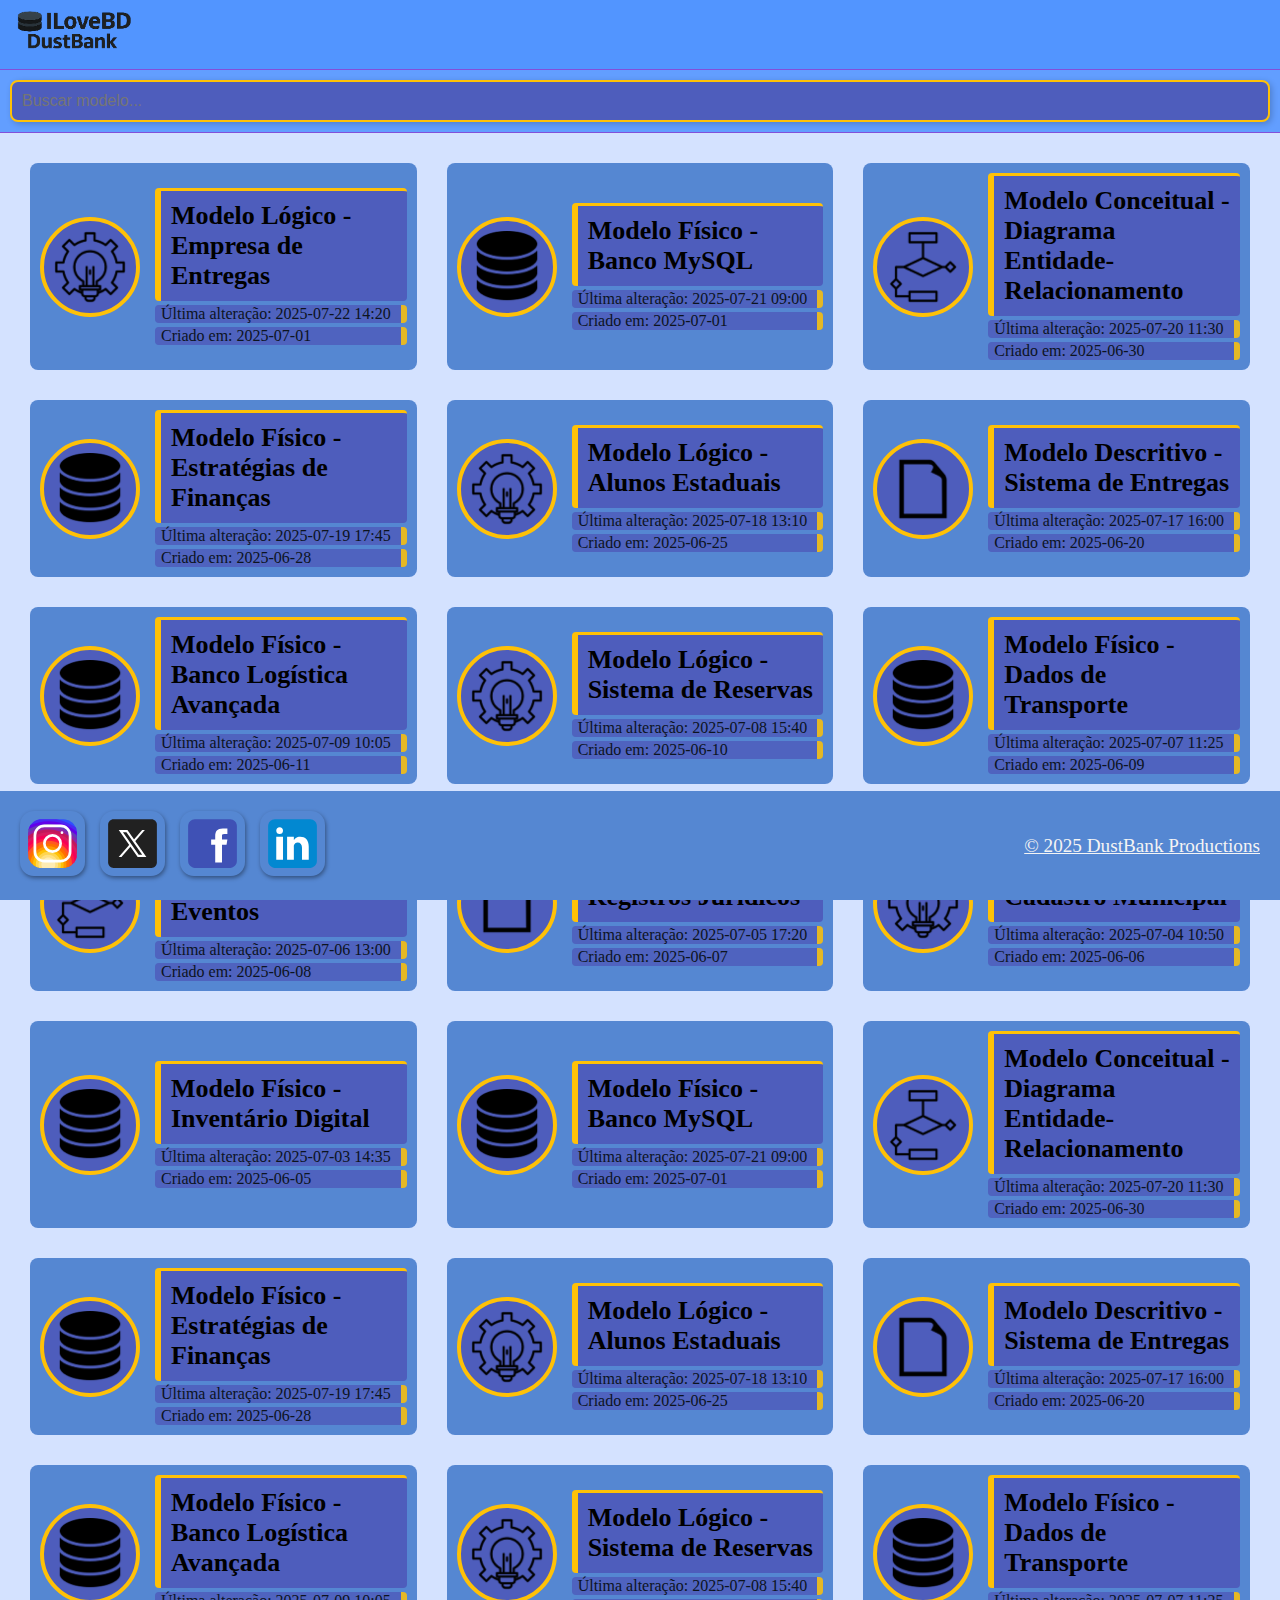
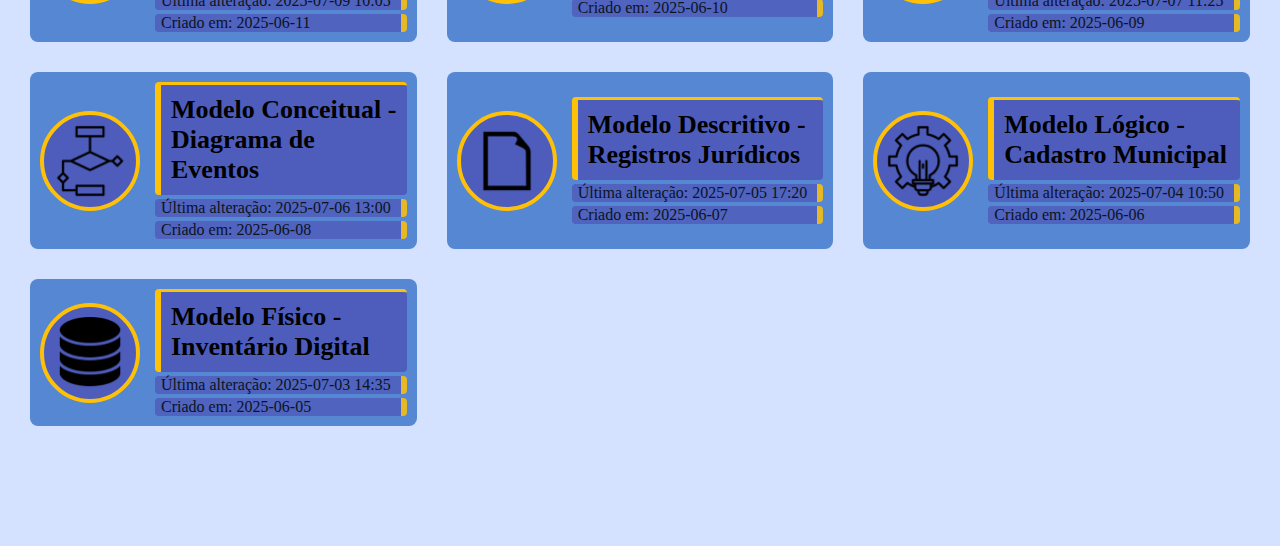
<file: index.html>
<!DOCTYPE html>
<html lang="pt-br">

<head>
  <meta charset="UTF-8">
  <meta name="viewport" content="width=device-width, initial-scale=1.0">
  <title>Histórico Template</title>
  <link rel="stylesheet" href="ILove_bd/HistóricoTem/Historic.css">
</head>

<body>
  <nav>
    <img src="ILove_bd/imagens/Logo_ILoveBD.png" alt="logotipo">
  </nav>
  <div class="search-block">
    <input type="search" id="searchinput" placeholder="Buscar modelo...">
  </div>
  <main>
    <section class="container">
      <div class="circle">
        <img src="ILove_bd/imagens/icons8-ideia-100 1.png" alt="Modelo lógico">
      </div>
      <span>
        <h5 class="Doc-title">Modelo Lógico - Empresa de Entregas</h5>
        <p class="Change_Time">Última alteração: 2025-07-22 14:20</p>
        <p class="Create_Date">Criado em: 2025-07-01</p>
      </span>
    </section>

    <section class="container">
      <div class="circle">
        <img src="ILove_bd/imagens/icons8-database-100 2.png" alt="Modelo físico">
      </div>
      <span>
        <h5 class="Doc-title">Modelo Físico - Banco MySQL</h5>
        <p class="Change_Time">Última alteração: 2025-07-21 09:00</p>
        <p class="Create_Date">Criado em: 2025-07-01</p>
      </span>
    </section>

    <section class="container">
      <div class="circle">
        <img src="ILove_bd/imagens/icons8-flowchart-100 2.png" alt="Modelo Conceintual">
      </div>
      <span>
        <h5 class="Doc-title">Modelo Conceitual - Diagrama Entidade-Relacionamento</h5>
        <p class="Change_Time">Última alteração: 2025-07-20 11:30</p>
        <p class="Create_Date">Criado em: 2025-06-30</p>
      </span>
    </section>

    <section class="container">
      <div class="circle">
        <img src="ILove_bd/imagens/icons8-database-100 2.png" alt="Modelo Físico">
      </div>
      <span>
        <h5 class="Doc-title">Modelo Físico - Estratégias de Finanças</h5>
        <p class="Change_Time">Última alteração: 2025-07-19 17:45</p>
        <p class="Create_Date">Criado em: 2025-06-28</p>
      </span>
    </section>

    <section class="container">
      <div class="circle">
        <img src="ILove_bd/imagens/icons8-ideia-100 1.png" alt="Modelo Lógico">
      </div>
      <span>
        <h5 class="Doc-title">Modelo Lógico - Alunos Estaduais</h5>
        <p class="Change_Time">Última alteração: 2025-07-18 13:10</p>
        <p class="Create_Date">Criado em: 2025-06-25</p>
      </span>
    </section>

    <section class="container">
      <div class="circle">
        <img src="ILove_bd/imagens/icons8-papel-100 3.png" alt="Modelo Descritivo">
      </div>
      <span>
        <h5 class="Doc-title">Modelo Descritivo - Sistema de Entregas</h5>
        <p class="Change_Time">Última alteração: 2025-07-17 16:00</p>
        <p class="Create_Date">Criado em: 2025-06-20</p>
      </span>
    </section>

    <section class="container">
      <div class="circle">
        <img src="ILove_bd/imagens/icons8-database-100 2.png" alt="BD Logística">
      </div>
      <span>
        <h5 class="Doc-title">Modelo Físico - Banco Logística Avançada</h5>
        <p class="Change_Time">Última alteração: 2025-07-09 10:05</p>
        <p class="Create_Date">Criado em: 2025-06-11</p>
      </span>
    </section>

    <section class="container">
      <div class="circle">
        <img src="ILove_bd/imagens/icons8-ideia-100 1.png" alt="Modelo Lógico">
      </div>
      <span>
        <h5 class="Doc-title">Modelo Lógico - Sistema de Reservas</h5>
        <p class="Change_Time">Última alteração: 2025-07-08 15:40</p>
        <p class="Create_Date">Criado em: 2025-06-10</p>
      </span>
    </section>

    <section class="container">
      <div class="circle">
        <img src="ILove_bd/imagens/icons8-database-100 2.png" alt="Modelo Físico">
      </div>
      <span>
        <h5 class="Doc-title">Modelo Físico - Dados de Transporte</h5>
        <p class="Change_Time">Última alteração: 2025-07-07 11:25</p>
        <p class="Create_Date">Criado em: 2025-06-09</p>
      </span>
    </section>

    <section class="container">
      <div class="circle">
        <img src="ILove_bd/imagens/icons8-flowchart-100 2.png" alt="Modelo Conceitual">
      </div>
      <span>
        <h5 class="Doc-title">Modelo Conceitual - Diagrama de Eventos</h5>
        <p class="Change_Time">Última alteração: 2025-07-06 13:00</p>
        <p class="Create_Date">Criado em: 2025-06-08</p>
      </span>
    </section>

    <section class="container">
      <div class="circle">
        <img src="ILove_bd/imagens/icons8-papel-100 3.png" alt="Modelo Descritivo">
      </div>
      <span>
        <h5 class="Doc-title">Modelo Descritivo - Registros Jurídicos</h5>
        <p class="Change_Time">Última alteração: 2025-07-05 17:20</p>
        <p class="Create_Date">Criado em: 2025-06-07</p>
      </span>
    </section>

    <section class="container">
      <div class="circle">
        <img src="ILove_bd/imagens/icons8-ideia-100 1.png" alt="Modelo Lógico">
      </div>
      <span>
        <h5 class="Doc-title">Modelo Lógico - Cadastro Municipal</h5>
        <p class="Change_Time">Última alteração: 2025-07-04 10:50</p>
        <p class="Create_Date">Criado em: 2025-06-06</p>
      </span>
    </section>

    <section class="container">
      <div class="circle">
        <img src="ILove_bd/imagens/icons8-database-100 2.png" alt="Modelo Físico">
      </div>
      <span>
        <h5 class="Doc-title">Modelo Físico - Inventário Digital</h5>
        <p class="Change_Time">Última alteração: 2025-07-03 14:35</p>
        <p class="Create_Date">Criado em: 2025-06-05</p>
      </span>
    </section>
    <section class="container">
      <div class="circle">
        <img src="ILove_bd/imagens/icons8-database-100 2.png" alt="Modelo físico">
      </div>
      <span>
        <h5 class="Doc-title">Modelo Físico - Banco MySQL</h5>
        <p class="Change_Time">Última alteração: 2025-07-21 09:00</p>
        <p class="Create_Date">Criado em: 2025-07-01</p>
      </span>
    </section>

    <section class="container">
      <div class="circle">
        <img src="ILove_bd/imagens/icons8-flowchart-100 2.png" alt="Modelo Conceintual">
      </div>
      <span>
        <h5 class="Doc-title">Modelo Conceitual - Diagrama Entidade-Relacionamento</h5>
        <p class="Change_Time">Última alteração: 2025-07-20 11:30</p>
        <p class="Create_Date">Criado em: 2025-06-30</p>
      </span>
    </section>

    <section class="container">
      <div class="circle">
        <img src="ILove_bd/imagens/icons8-database-100 2.png" alt="Modelo Físico">
      </div>
      <span>
        <h5 class="Doc-title">Modelo Físico - Estratégias de Finanças</h5>
        <p class="Change_Time">Última alteração: 2025-07-19 17:45</p>
        <p class="Create_Date">Criado em: 2025-06-28</p>
      </span>
    </section>

    <section class="container">
      <div class="circle">
        <img src="ILove_bd/imagens/icons8-ideia-100 1.png" alt="Modelo Lógico">
      </div>
      <span>
        <h5 class="Doc-title">Modelo Lógico - Alunos Estaduais</h5>
        <p class="Change_Time">Última alteração: 2025-07-18 13:10</p>
        <p class="Create_Date">Criado em: 2025-06-25</p>
      </span>
    </section>

    <section class="container">
      <div class="circle">
        <img src="ILove_bd/imagens/icons8-papel-100 3.png" alt="Modelo Descritivo">
      </div>
      <span>
        <h5 class="Doc-title">Modelo Descritivo - Sistema de Entregas</h5>
        <p class="Change_Time">Última alteração: 2025-07-17 16:00</p>
        <p class="Create_Date">Criado em: 2025-06-20</p>
      </span>
    </section>

    <section class="container">
      <div class="circle">
        <img src="ILove_bd/imagens/icons8-database-100 2.png" alt="BD Logística">
      </div>
      <span>
        <h5 class="Doc-title">Modelo Físico - Banco Logística Avançada</h5>
        <p class="Change_Time">Última alteração: 2025-07-09 10:05</p>
        <p class="Create_Date">Criado em: 2025-06-11</p>
      </span>
    </section>

    <section class="container">
      <div class="circle">
        <img src="ILove_bd/imagens/icons8-ideia-100 1.png" alt="Modelo Lógico">
      </div>
      <span>
        <h5 class="Doc-title">Modelo Lógico - Sistema de Reservas</h5>
        <p class="Change_Time">Última alteração: 2025-07-08 15:40</p>
        <p class="Create_Date">Criado em: 2025-06-10</p>
      </span>
    </section>

    <section class="container">
      <div class="circle">
        <img src="ILove_bd/imagens/icons8-database-100 2.png" alt="Modelo Físico">
      </div>
      <span>
        <h5 class="Doc-title">Modelo Físico - Dados de Transporte</h5>
        <p class="Change_Time">Última alteração: 2025-07-07 11:25</p>
        <p class="Create_Date">Criado em: 2025-06-09</p>
      </span>
    </section>

    <section class="container">
      <div class="circle">
        <img src="ILove_bd/imagens/icons8-flowchart-100 2.png" alt="Modelo Conceitual">
      </div>
      <span>
        <h5 class="Doc-title">Modelo Conceitual - Diagrama de Eventos</h5>
        <p class="Change_Time">Última alteração: 2025-07-06 13:00</p>
        <p class="Create_Date">Criado em: 2025-06-08</p>
      </span>
    </section>

    <section class="container">
      <div class="circle">
        <img src="ILove_bd/imagens/icons8-papel-100 3.png" alt="Modelo Descritivo">
      </div>
      <span>
        <h5 class="Doc-title">Modelo Descritivo - Registros Jurídicos</h5>
        <p class="Change_Time">Última alteração: 2025-07-05 17:20</p>
        <p class="Create_Date">Criado em: 2025-06-07</p>
      </span>
    </section>

    <section class="container">
      <div class="circle">
        <img src="ILove_bd/imagens/icons8-ideia-100 1.png" alt="Modelo Lógico">
      </div>
      <span>
        <h5 class="Doc-title">Modelo Lógico - Cadastro Municipal</h5>
        <p class="Change_Time">Última alteração: 2025-07-04 10:50</p>
        <p class="Create_Date">Criado em: 2025-06-06</p>
      </span>
    </section>

    <section class="container">
      <div class="circle">
        <img src="ILove_bd/imagens/icons8-database-100 2.png" alt="Modelo Físico">
      </div>
      <span>
        <h5 class="Doc-title">Modelo Físico - Inventário Digital</h5>
        <p class="Change_Time">Última alteração: 2025-07-03 14:35</p>
        <p class="Create_Date">Criado em: 2025-06-05</p>
      </span>
    </section>
    <script src="ILove_bd/HistóricoTem/script.js"></script>
  </main>
  <footer>
    <div>
      <a href=""><img src="ILove_bd/imagens/icons8-instagram-50.svg" alt="logoInstagram"></a>
      <a href=""><img src="ILove_bd/imagens/icons8-twitterx-50.svg" alt="logoX"></a>
      <a href=""><img src="ILove_bd/imagens/icons8-facebook-50.svg" alt="logoFacebook"></a>
      <a href=""><img src="ILove_bd/imagens/icons8-linkedin-50.svg" alt="logoLinkedin"></a>
    </div>
    <p class="rodape">
      &copy; 2025 DustBank Productions
    </p>
  </footer>
</body>

</html>
</file>
<file: ILove_bd/HistóricoTem/Historic.css>
* {
  padding: 0;
  margin: 0;
  box-sizing: border-box;
}

html {
  scroll-behavior: smooth;
}

/* Tema escuro */
@media (prefers-color-scheme: dark) {
  :root {
    --Color_Nav: #214D95;
    --Color-Pranc: #1A3E77;
    --Color_Body: #264076;
    --Color_Footer: #0E3570;

    --Color_ScrollTrack: #0E3570;
    --Color_ScrollThumb: rgb(130, 128, 207);
    --Color_ScrollThumbhover: #7c7cc2;

    --Color_HisContent: #234E8F;
    --Color_ImageContent: #214D95;
    --Color_Content: #0E3570;

    --text_color: #f4f4f4;
  }
}

/* Tema claro */
@media (prefers-color-scheme: light) {
  :root {
    --Color_Nav: #5295FF;
    --Color-Pranc: #629EFF;
    --Color_Body: #D4E2FF;
    --Color_Footer: #5587D2;

    --Color_ScrollTrack: #74a3ff;
    --Color_ScrollThumb: #3535d3;
    --Color_ScrollThumbhover: #1919a7;

    --Color_HisContent: #5587D2;
    --Color_ImageContent: rgba(85, 135, 210, 0.82);
    --Color_Content: #4E5DBC;

    --text_color: #000000;
  }
}

::-webkit-scrollbar {
  width: 15px;
}

::-webkit-scrollbar-track {
  background: var(--Color_ScrollTrack);
}

::-webkit-scrollbar-thumb {
  background-color: var(--Color_ScrollThumb);
  border-radius: 24px;
  border: 3px solid var(--Color_ScrollTrack);
  background-clip: content-box;
}

::-webkit-scrollbar-thumb:hover {
  background-color: var(--Color_ScrollThumbhover);
}

body {
  background-color: var(--Color_Body);
  display: flex;
  flex-direction: column;
  min-height: 100vh;
}

nav {
  width: 100%;
  background-color: var(--Color_Nav);
  margin-top: -45px;
}

nav img {
  height: 150px;
  width: auto;
}

.search-block {
  display: flex;
  justify-content: center;
  width: 100%;
  border-top: 1px solid #824fda;
  border-bottom: 1px solid #824fda;
  background-color: var(--Color-Pranc);
  margin-top: -40px;
}

#searchinput {
  width: 100%;
  padding: 10px;
  margin: 10px;
  font-size: 16px;
  border-radius: 8px;
  border: 2px solid #ffc107;
  background-color: var(--Color_Content);
  color: var(--text_color);
  box-shadow: 2px 2px 6px rgba(0, 0, 0, 0.2);
}

#searchinput:hover {
  border-color: #ffc107;
  box-shadow: 0 0 0 4px rgba(255, 193, 7, 0.3);
  transition: box-shadow 0.3s ease, border-color 0.3s ease;
}

#searchinput:focus {
  border-color: #6c63ff;
  box-shadow: 0 0 0 4px rgba(108, 99, 255, 0.3);
  background-color: #b350d4;
  color: #000000;
  outline: 2px solid #ffc107;
  transition: all 0.3s ease;
}

main {
  display: grid;
  grid-template-columns: repeat(3, 1fr);
  gap: 30px;
  padding: 10px 10px 100px;
  margin: 20px;
}

.container {
  display: flex;
  align-items: center;
  padding: 10px;
  background-color: var(--Color_HisContent);
  border-radius: 8px;
  min-height: 100px;
}

.circle {
  width: 100px;
  height: 100px;
  border-radius: 50%;
  overflow: hidden;
  background-color: var(--Color_Content);
  display: flex;
  align-items: center;
  justify-content: center;
  margin-right: 15px;
  border: 4px solid #ffc107;
  padding: 10px;
}

.circle img {
  width: 100%;
  height: 100%;
  object-fit: cover;
  object-position: center;
  display: block;
}
.container span {
  display: flex;
  flex-direction: column;
  gap: 4px;
  flex: 1;
}

.Doc-title {
  font-size: 26px;
  font-weight: bold;
  color: var(--text_color);
  background-color: var(--Color_Content);
  padding: 10px;
  border-left: 6px solid #ffc107;
  border-top: 3px solid #ffc107;
  border-radius: 4px;
}

.Change_Time,
.Create_Date {
  font-size: 16px;
  color: var(--text_color);
  opacity: 0.85;
  background-color: var(--Color_Content);
  border-right: 6px solid #ffc107;
  border-radius: 4px;
  padding-left: 6px;
}

footer {
  color: rgb(40, 40, 40);
  display: flex;
  align-items: center;
  justify-content: space-between;
  width: 100%;
  background-color: var(--Color_Footer);
  padding: 20px;
  position: fixed;
  bottom: 0;
}

footer div {
  display: flex;
  gap: 15px;
}

footer p.rodape {
  margin: 0;
  text-align: right;
  font-size: larger;
  text-decoration: underline;
  color: #F4F4F4;
}

footer img {
  border-radius: 14px;
  height: 65px;
  width: 65px;
  box-shadow: 1px 2px 4px rgba(0, 0, 0, 0.4);
  transition: transform 0.07s;
}

footer img:hover {
  transform: scale(1.10);
}

@media (max-width: 768px) {
  main {
    grid-template-columns: 1fr;
    gap: 20px;
    margin: 10px;
    padding: 5px;
  }

  .container {
    flex-direction: row;
    align-items: center;
    flex-wrap: nowrap;
  }

  .circle {
    width: 70px;
    height: 70px;
    margin-right: 12px;
  }

  .Doc-title {
    font-size: 20px;
    line-height: 1.2;
  }

  .Change_Time,
  .Create_Date {
    font-size: 13px;
  }

  footer {
    flex-direction: column;
    gap: 15px;
    text-align: center;
    position: static;
    margin-top: auto;
  }

  footer p.rodape {
    font-size: 16px;
  }

  footer img {
    height: 60px;
    width: 60px;
  }
}
</file>
